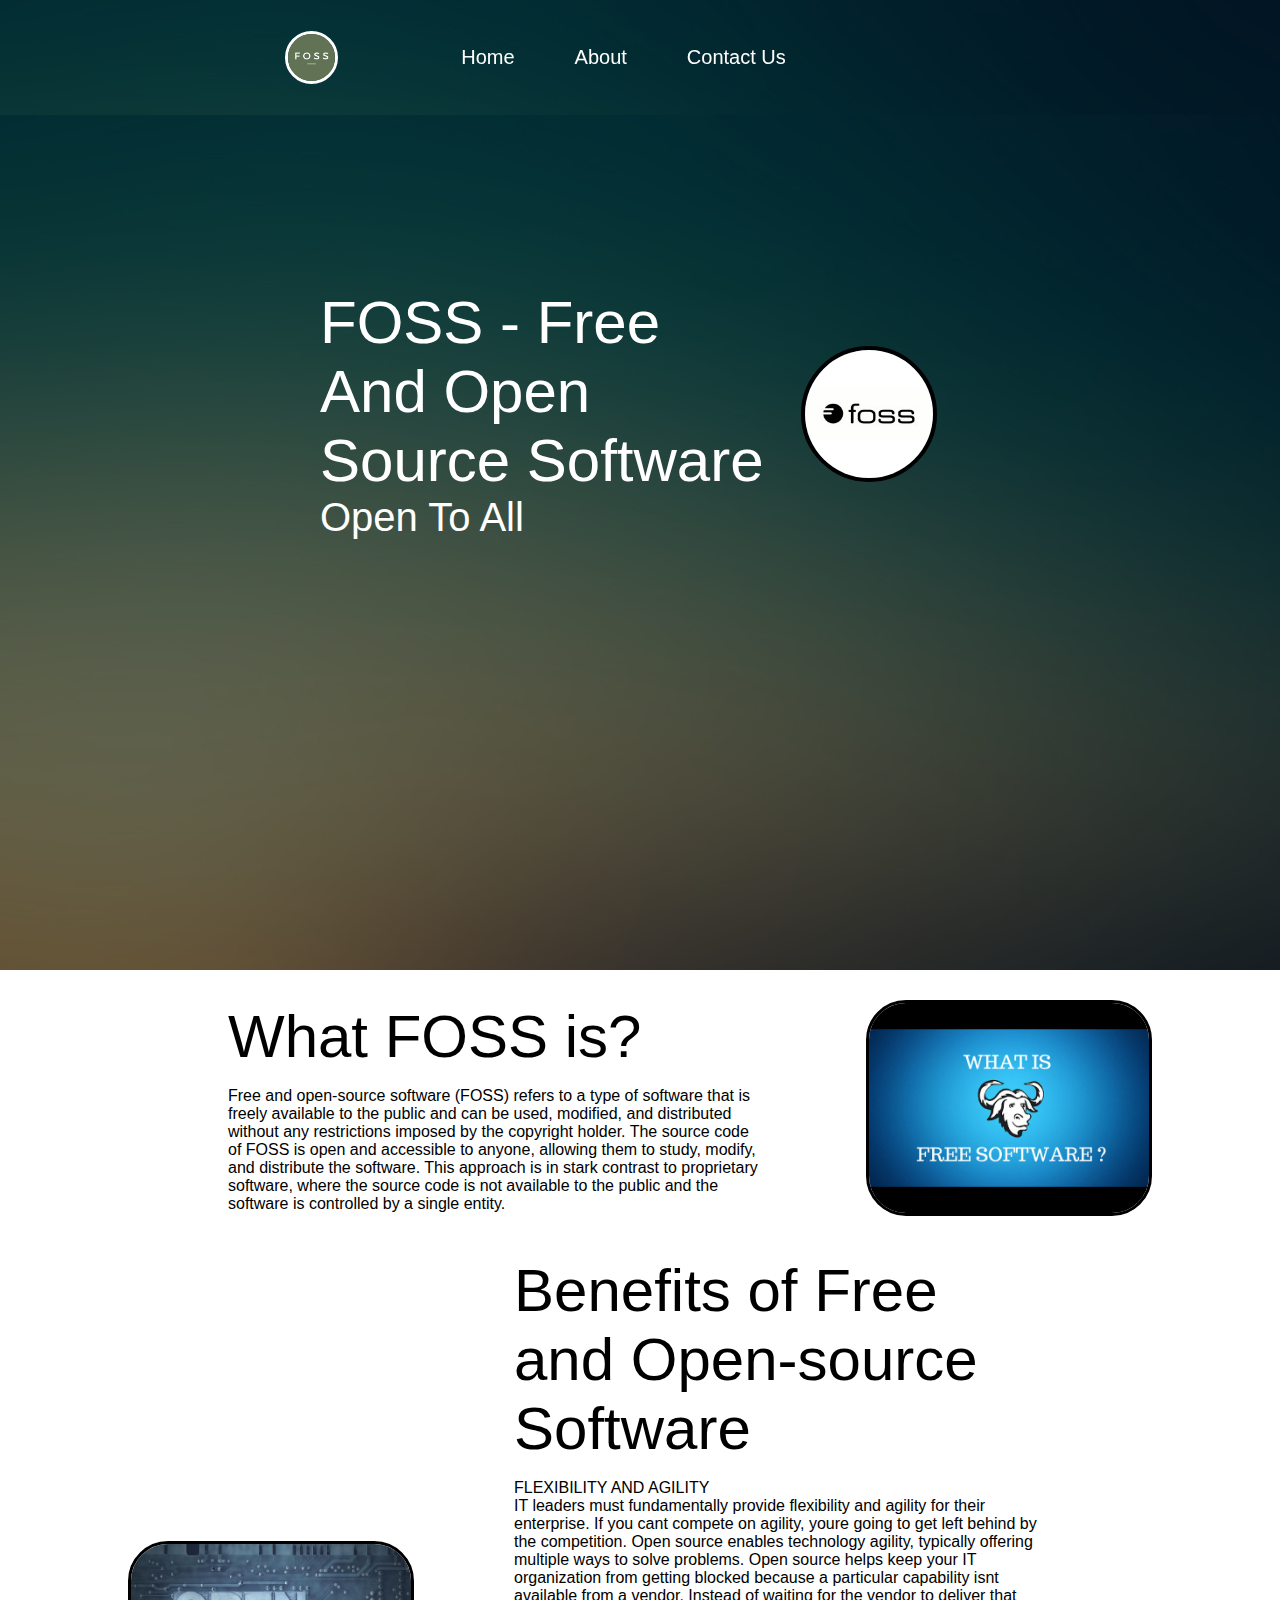
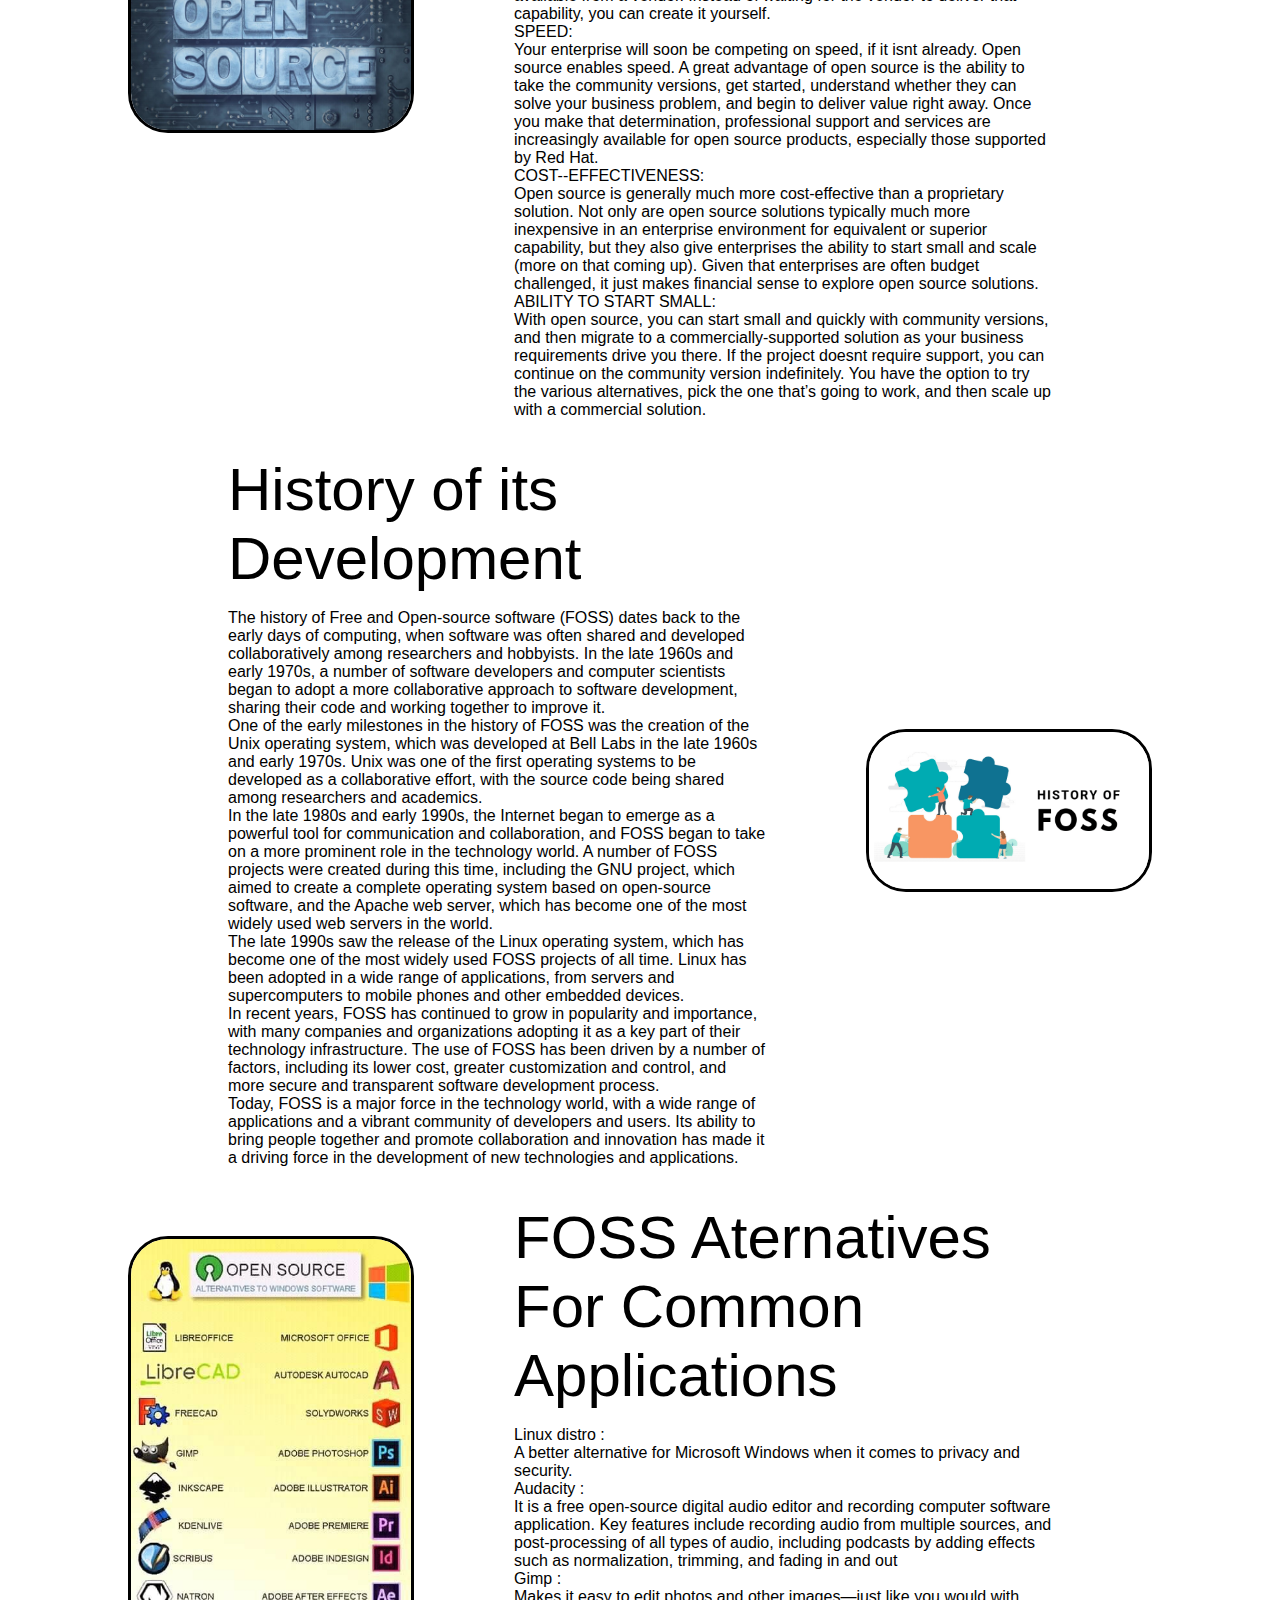
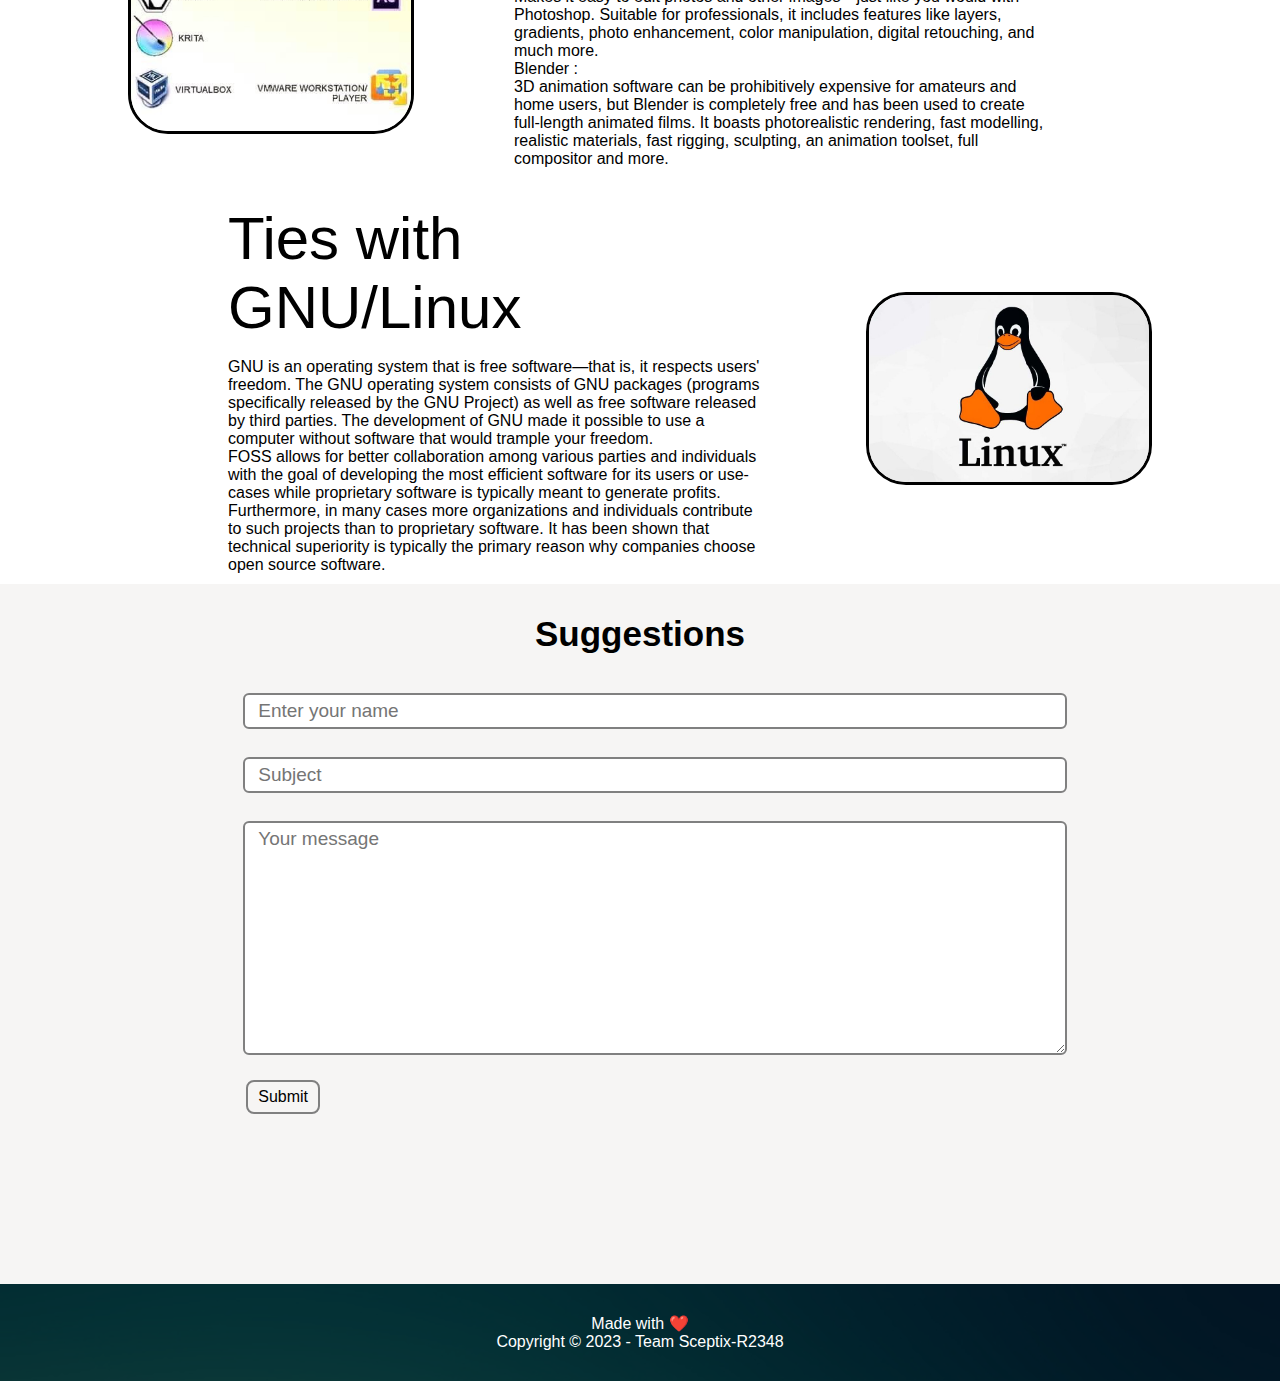
<file: index.html>
<!DOCTYPE html>
<html lang="en">

<head>
    <meta charset="UTF-8">
    <meta http-equiv="X-UA-Compatible" content="IE=edge">
    <meta name="viewport" content="width=device-width, initial-scale=1.0">
    <link rel="stylesheet" href="css/style.css">
    <title>FOSS - Free and Open Source Software</title>
</head>

<body>
    <nav class="navbar backround h-nav-resp">
        <ul class="nav-list v-class-resp" id="topnav">
            <li class="logo"><img src="img/foss-icon.png" alt="logo"></li>
            <li><a href="#home">Home</a></li>
            <li><a href="#about">About</a></li>
            <li><a href="#contact">Contact Us</a></li>
        </ul>
    </nav>
    <section class="backround firstSection" id="home">
        <div class="box-main">
            <div class="firstHalf">
                <p class="text-big">FOSS - Free And Open Source Software</p>
                <p class="text-small">Open To All</p>
                <div class="buttons">
                </div>
            </div>
            <div class="secondHalf">
                <img src="img/picture.jpeg" alt="foss image">

            </div>
        </div>
    </section>

    <section class="sectionRight" id="about">
        <div class="paras">
        <p class="sectionTag text-big">What FOSS is?</p>
        <p class="sectionSubTag text-small">Free and open-source software (FOSS) refers to a type of software that is freely available to the public and can be used, modified, 
            and distributed without any restrictions imposed by the copyright holder. The source code of FOSS is open and accessible to anyone, allowing them to study,
            modify, and distribute the software. This approach is in stark contrast to proprietary software, where the source code is not available to the public and 
            the software is controlled by a single entity.</p>
        </div>
            <div class="thumbnail">
                <img src="img/whatFoss.jpg" alt="what Foss" class="imgFluid">
                            
            </div>
                

    </section>

    <section class="sectionLeft" id="section">
        <div class="paras">
        <p class="sectionTag text-big">Benefits of Free and Open-source Software</p>
        <p class="sectionSubTag text-small">FLEXIBILITY AND AGILITY</p>
            IT leaders must fundamentally provide flexibility and agility for their enterprise. If you cant compete on agility, youre going to get left 
            behind by the competition. Open source enables technology agility, typically offering multiple ways to solve problems. Open source helps keep 
            your IT organization from getting blocked because a particular capability isnt available from a vendor. Instead of waiting for the vendor to 
            deliver that capability, you can create it yourself.
        </p>SPEED:</p>
            Your enterprise will soon be competing on speed, if it isnt already. Open source enables speed. A great advantage of open source is the ability 
            to take the community versions, get started, understand whether they can solve your business problem, and begin to deliver value right away. 
            Once you make that determination, professional support and services are increasingly available for open source products, especially those supported
            by Red Hat.  </p>
        
            COST--EFFECTIVENESS: </p>
            Open source is generally much more cost-effective than a proprietary solution. Not only are open source solutions typically much more inexpensive in an 
            enterprise environment for equivalent or superior capability, but they also give enterprises the ability to start small and scale (more on that coming up). 
            Given that enterprises are often budget challenged, it just makes financial sense to explore open source solutions.

        </p>ABILITY TO START SMALL: </p>
            With open source, you can start small and quickly with community versions, and then migrate to a commercially-supported solution as your business requirements drive you there.
            If the project doesnt require support, you can continue on the community version indefinitely. You have the option to try the various alternatives, pick the one that’s going to work, 
            and then scale up with a commercial solution.  
        </p>
        </div>
            <div class="thumbnail">
                <img src="img/opensource-istock-.jpg" alt="what Foss" class="imgFluid">           
            </div>
                

    </section>

    <section class="sectionRight">
        <div class="paras">
        <p class="sectionTag text-big">History of its Development</p>
        <p class="sectionSubTag text-small">The history of Free and Open-source software (FOSS) dates back to the early days of computing, when software was often shared and developed 
            collaboratively among researchers and hobbyists. In the late 1960s and early 1970s, a number of software developers and computer scientists began to adopt a more collaborative 
            approach to software development, sharing their code and working together to improve it.</p><p>
            One of the early milestones in the history of FOSS was the creation of the Unix operating system, which was developed at Bell Labs in the late 1960s and early 1970s. Unix was one of 
            the first operating systems to be developed as a collaborative effort, with the source code being shared among researchers and academics.</p><p>
            In the late 1980s and early 1990s, the Internet began to emerge as a powerful tool for communication and collaboration, and FOSS began to take on a more prominent role in the 
            technology world. A number of FOSS projects were created during this time, including the GNU project, which aimed to create a complete operating system based on open-source software, 
            and the Apache web server, which has become one of the most widely used web servers in the world.</p><p>
            The late 1990s saw the release of the Linux operating system, which has become one of the most widely used FOSS projects of all time. Linux has been adopted in a wide range of 
            applications, from servers and supercomputers to mobile phones and other embedded devices.</p><p>
            In recent years, FOSS has continued to grow in popularity and importance, with many companies and organizations adopting it as a key part of their technology infrastructure. 
            The use of FOSS has been driven by a number of factors, including its lower cost, greater customization and control, and more secure and transparent software development process.</p><p>
            Today, FOSS is a major force in the technology world, with a wide range of applications and a vibrant community of developers and users. Its ability to bring people together and 
            promote collaboration and innovation has made it a driving force in the development of new technologies and applications.</p>
            
            </p>
        </div>
            <div class="thumbnail">
                <img src="img/history-of-foss.webp" alt="what Foss" class="imgFluid">
                            
            </div>
                
    </section>
    <section class="sectionLeft">
        <div class="paras">
        <p class="sectionTag text-big">FOSS Aternatives For Common Applications</p>
        <p class="sectionSubTag text-small">
        Linux distro : </p>
        A better alternative for Microsoft Windows when it comes to privacy and security.</p>
        Audacity : </p>
        It is a free open-source digital audio editor and recording computer software application. 
        Key features include recording audio from multiple sources, and post-processing of all types of audio, including podcasts by adding effects such as normalization, trimming, 
        and fading in and out</p>
        Gimp : </p>
        Makes it easy to edit photos and other images—just like you would with Photoshop. Suitable for professionals, it includes features like layers, gradients, photo enhancement, 
        color manipulation, digital retouching, and much more.</p>
        Blender : </p>
        3D animation software can be prohibitively expensive for amateurs and home users, but Blender is completely free and has been used to create full-length animated films. 
        It boasts photorealistic rendering, fast modelling, realistic materials, fast rigging, sculpting, an animation toolset, full compositor and more.
             
        </p>
        </div>
            <div class="thumbnail">
                <img src="img/foss_alternative2.jpg" alt="what Foss" class="imgFluid">
                            
            </div>
                

    </section>

    <section class="sectionRight">
        <div class="paras">
        <p class="sectionTag text-big">Ties with GNU/Linux</p>
        <p class="sectionSubTag text-small">GNU is an operating system that is free software—that is, it respects users' freedom. The GNU operating system consists of GNU packages 
            (programs specifically released by the GNU Project) as well as free software released by third parties. The development of GNU made it possible to use a computer without 
            software that would trample your freedom.</p>
            FOSS allows for better collaboration among various parties and individuals with the goal of developing the most efficient software for its users or use-cases while proprietary 
            software is typically meant to generate profits. Furthermore, in many cases more organizations and individuals contribute to such projects than to proprietary software.
            It has been shown that technical superiority is typically the primary reason why companies choose open source software.
        </div>
            <div class="thumbnail">
                <img src="img/linux.jpg" alt="what Foss" class="imgFluid">
                            
            </div>
                

    </section>

    <section class="contact" id="contact">
       <h2 class="text-center">Suggestions</h2>
       <div class="form">
        <input id = "name" class="form-input" type="text" name="name" placeholder="Enter your name">
        <input id = "subject" class="form-input" type="text" name="subject" placeholder="Subject">
         <textarea id = "message" class="form-input" name="text" cols="30" rows="10" placeholder="Your message"></textarea>
        <button onclick="sendmail()" class="btn btn-sm btn-dark">Submit</button>
       </div>
    </section>

    <footer class="backround">
        <p class="text-footer">
            Made with ❤️ <br>
            Copyright &copy; 2023 - Team Sceptix-R2348
        </p>
    </footer>
    <script src="js/index.js"></script>
</body>

</html>
</file>
<file: css/style.css>
*{
    margin: 0;
    padding: 0;
}

body{
    animation: transitionIn 1.5s;
}

@keyframes transitionIn {
    from{
        opacity: 0;
        transform: rotateX('-10deg');
    }
    to{
        opacity: 1;
        transform: rotate(0);
    }
}


html{
    scroll-behavior: smooth;
}

li a {
    float: right;
}
.logo{
    width: 20%;
    display: flex;
    justify-content: center;
    align-items: center;
}
.logo img{
    width: 26%;
    border: 3px solid white;
    border-radius: 50px;
    margin: 5px;
}

.navbar{
    display: flex;
    align-items: center;
    justify-content: center;
    position: sticky;
    top: 0;
    cursor: pointer;
}

.nav-list{
    width: 70%;
    display: flex;
    align-items: center;
}

.nav-list li{
    list-style: none;
    padding: 26px 30px;
}

.nav-list li a{
    text-decoration: none;
    color: white;
    font-size: 20px;
    font-family: 'Segoe UI', Tahoma, Geneva, Verdana, sans-serif;

}

.nav-list li a:hover {
    text-decoration: none;
    color: grey;

}

.rightNav{
    width: 30%;
    text-align: right;
    padding: 0 28px;
}

#search{
    padding: 5px;
    font-size: 17px;
    border: 2px solid grey;
    border-radius: 9px;

}

.backround{
    background: rgba(0,0, 0, 0.6) url('../img/web\ backround.jpg');
    background-size: cover;
    background-blend-mode: darken ;
}

.firstSection{
    height: 95vh;
}

.box-main{
    display: flex;
    justify-content: center;
    align-items: center;
    color: white;
    font-family: 'Lucida Sans', 'Lucida Sans Regular', 'Lucida Grande', 'Lucida Sans Unicode', Geneva, Verdana, sans-serif;
    max-width: 50%;
    margin: auto;
    height: 70%;
}

.firstHalf{
    width: 75%;
    display: flex;
    flex-direction: column;
    justify-content: center;
}

.secondHalf{
    width: 30%;
}

.secondHalf img{
    width: 70%;
    border: 4px solid black;
    border-radius: 150px;
    display: block;
    margin: auto;
}

.text-big{
    font-size: 60px;

}

.text-small{
    font-size: 40px;
}

.btn{
    padding: 8px 20px;
    margin: 7px 3px;
    border: 2px solid white;
    border-radius: 8px;
    background: none;
    color: white;
    cursor: pointer;
    font-family: 'Segoe UI', Tahoma, Geneva, Verdana, sans-serif;
    font-size: 20px;
}

.btn-sm{
    padding: 6px 10px;
    vertical-align: middle;
    font-size: 16px;
}

.btn-dark{
    color: black;
    border: 2px solid grey;
}

.sectionRight{
    display: flex;
    align-items: center;
    justify-content: space-evenly;
    max-width: 80%;
    margin: auto;
    font-family: 'Segoe UI', Tahoma, Geneva, Verdana, sans-serif;
    padding: 10px;
}

.sectionLeft{
    display: flex;
    align-items: center;
    justify-content: space-evenly;
    max-width: 80%;
    margin: auto;
  flex-direction: row-reverse;
  font-family: 'Segoe UI', Tahoma, Geneva, Verdana, sans-serif;
  padding: 10px;
}

.paras{
    padding: 0px 100px;
    font-family: 'Segoe UI', Tahoma, Geneva, Verdana, sans-serif;
}

.sectionTag{
    padding: 16px 0;
    font-family: 'Segoe UI', Tahoma, Geneva, Verdana, sans-serif;
}

.sectionSubTag{
    font-family: 'Segoe UI', Tahoma, Geneva, Verdana, sans-serif;
    font-size: medium;
}

.thumbnail img{
    width: 280px;
    border: 3px solid black;
    border-radius: 40px;
    margin-top: 20px;
}

.contact{
    background-color: #f6f5f4;
    height: 700px;
}

.text-center{
    text-align: center;
    padding-top: 30px;
    font-family: 'Segoe UI', Tahoma, Geneva, Verdana, sans-serif;
    font-size: 35px;
}

.form{
    max-width: 62%;
    margin: 25px auto;
}

.form-input{
    margin: 14px 0;
    padding: 5px 13px;
    width: 100%;
    font-size: 19px;
    border: 2px solid grey;
    border-radius: 6px;
    font-family: 'Segoe UI', Tahoma, Geneva, Verdana, sans-serif;
}

.text-footer{
    text-align: center;
    padding: 30px 0;
    font-family: 'Segoe UI', Tahoma, Geneva, Verdana, sans-serif;
    display: flex;
    justify-content: center;
    color: white;
}

.burger{
    display: none;
    position: absolute;
    cursor: pointer;
    right: 5%;
    top: 15px;
}

.line{
    width: 33px;
    background-color: white;
    height: 4px;
    margin: 5px 3px;
}
</file>
